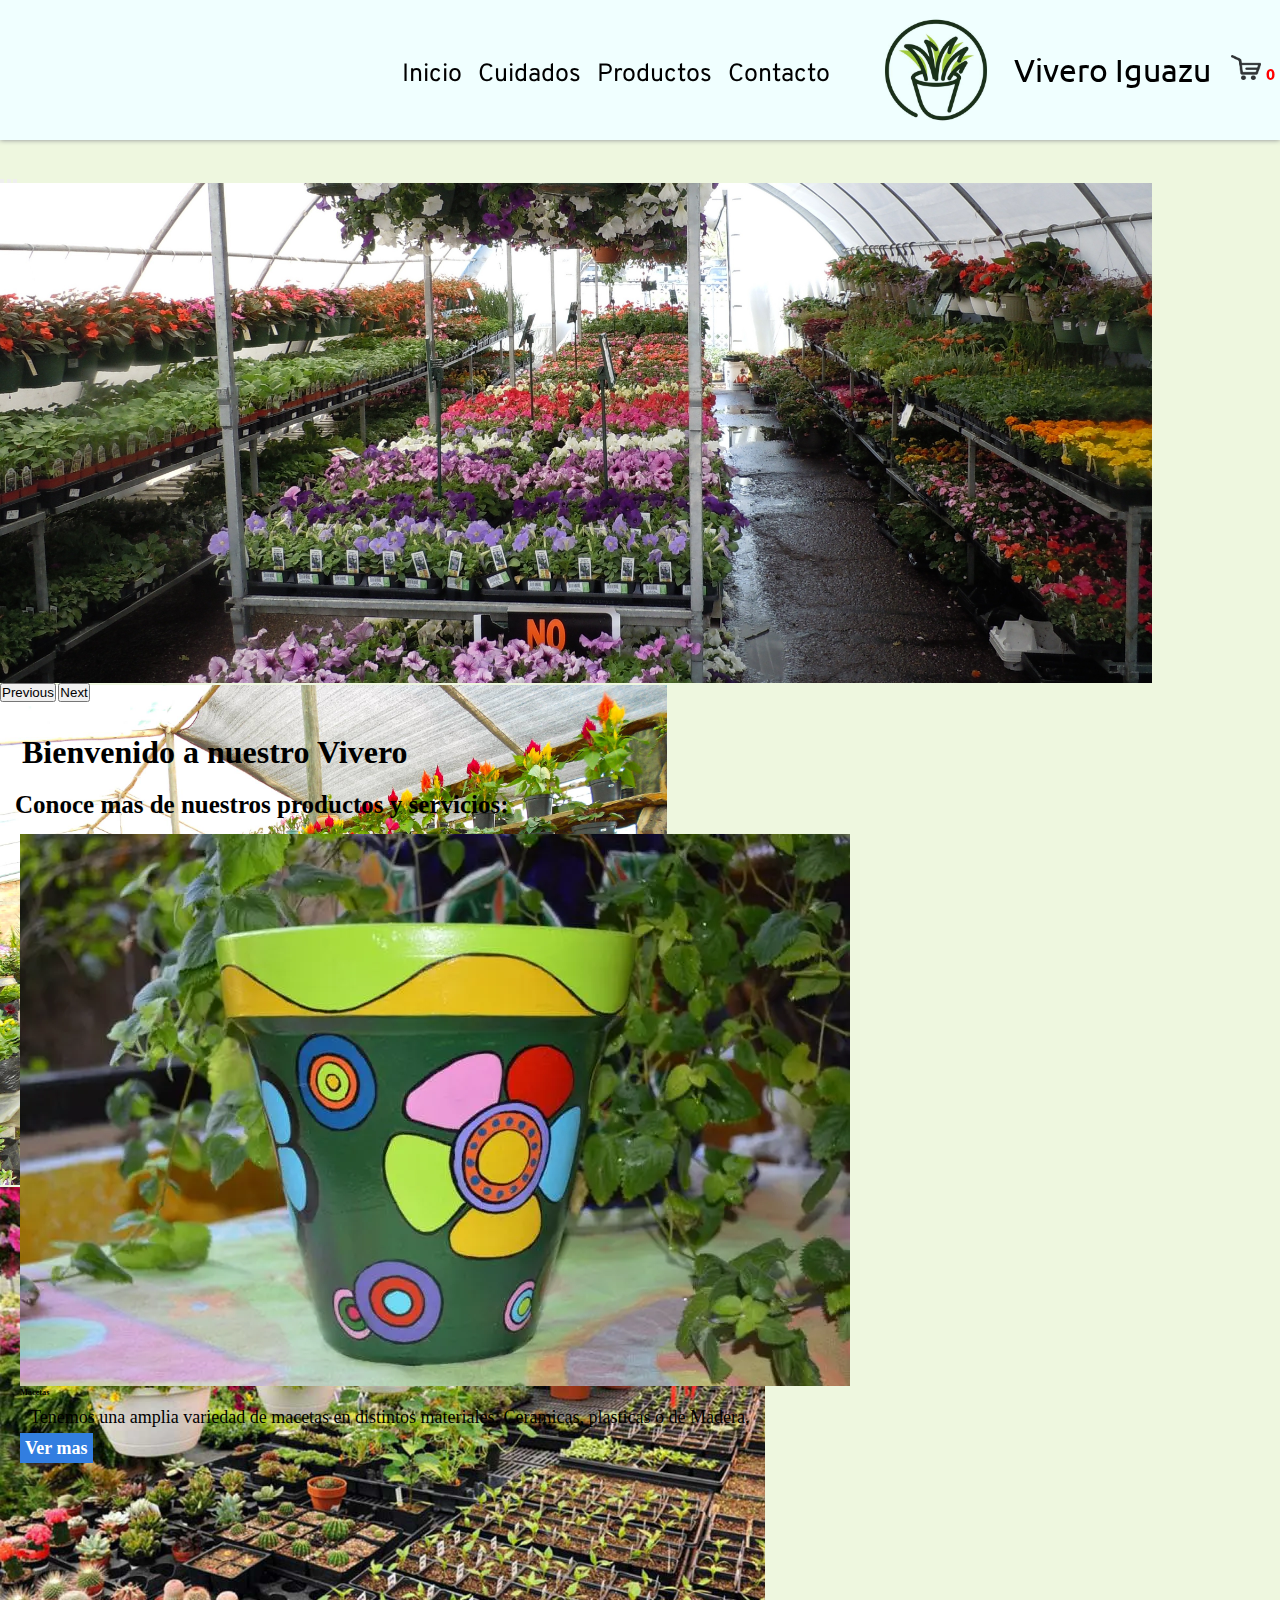
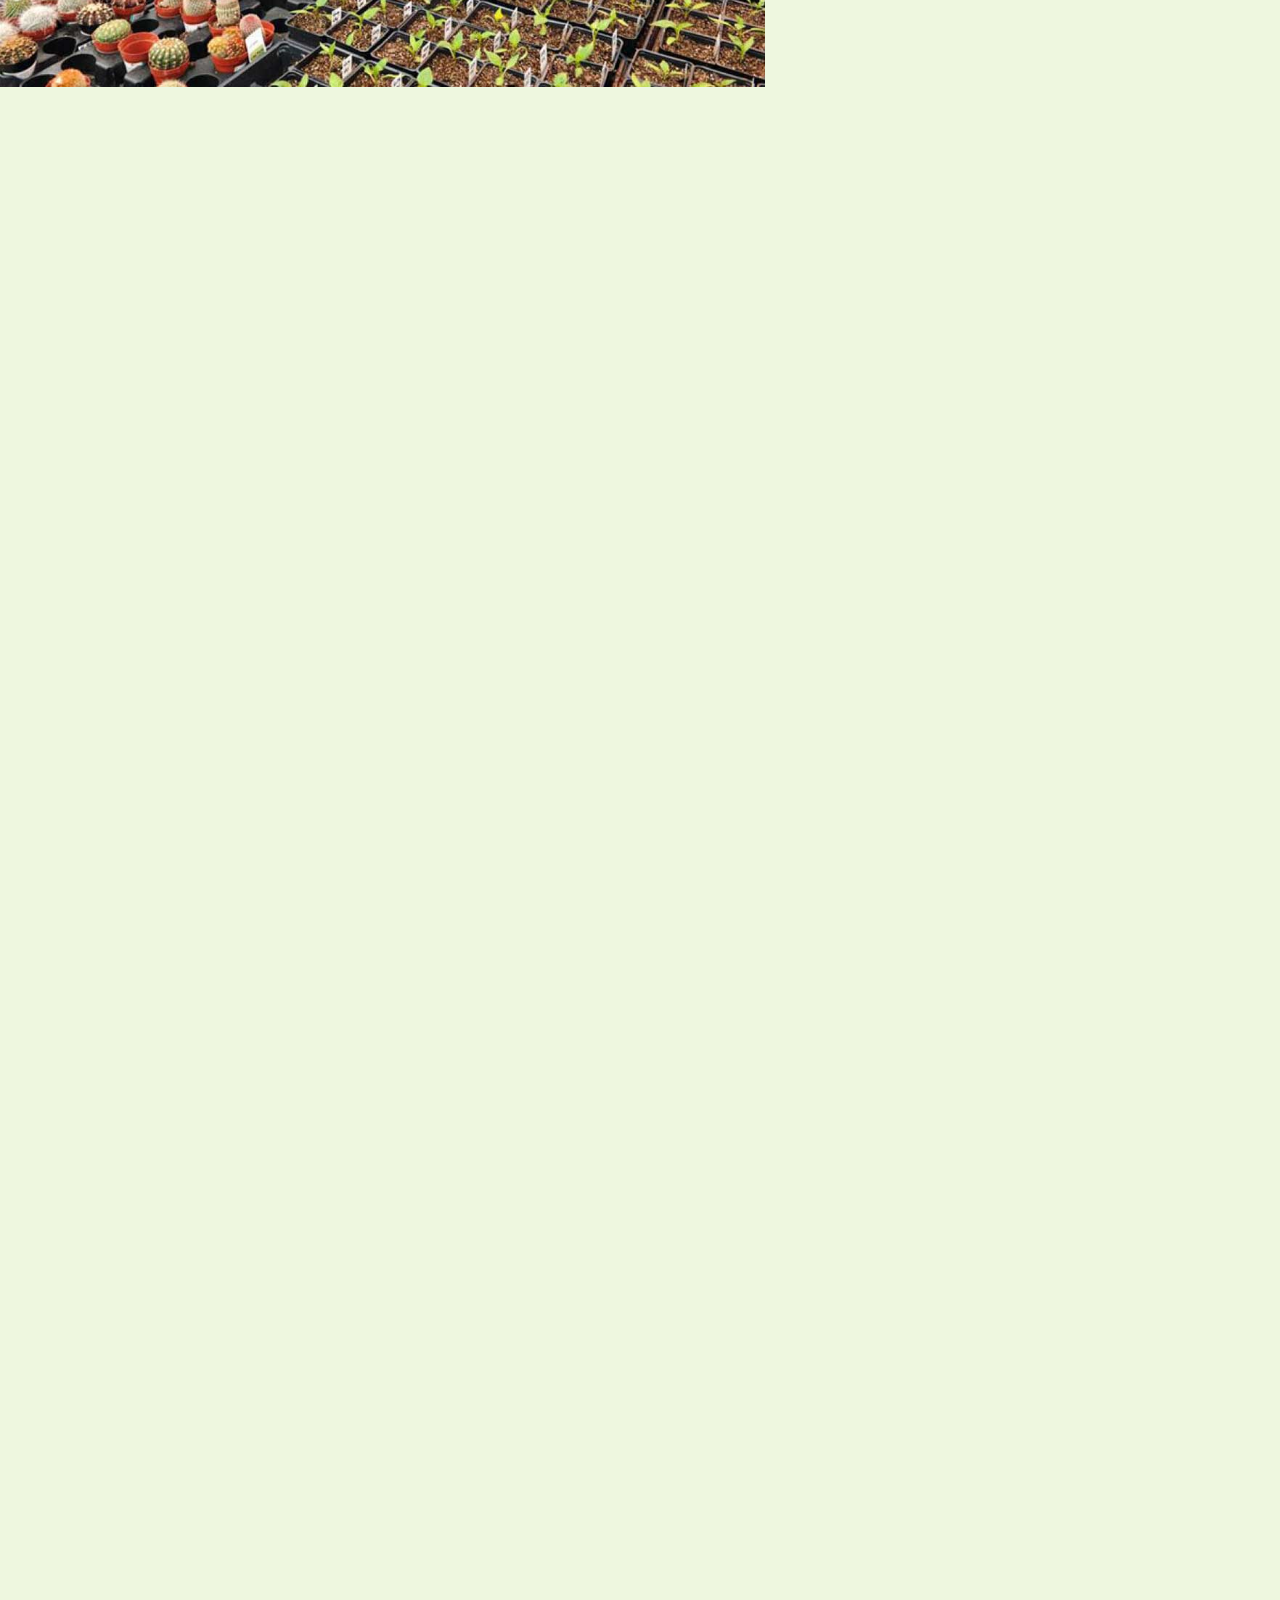
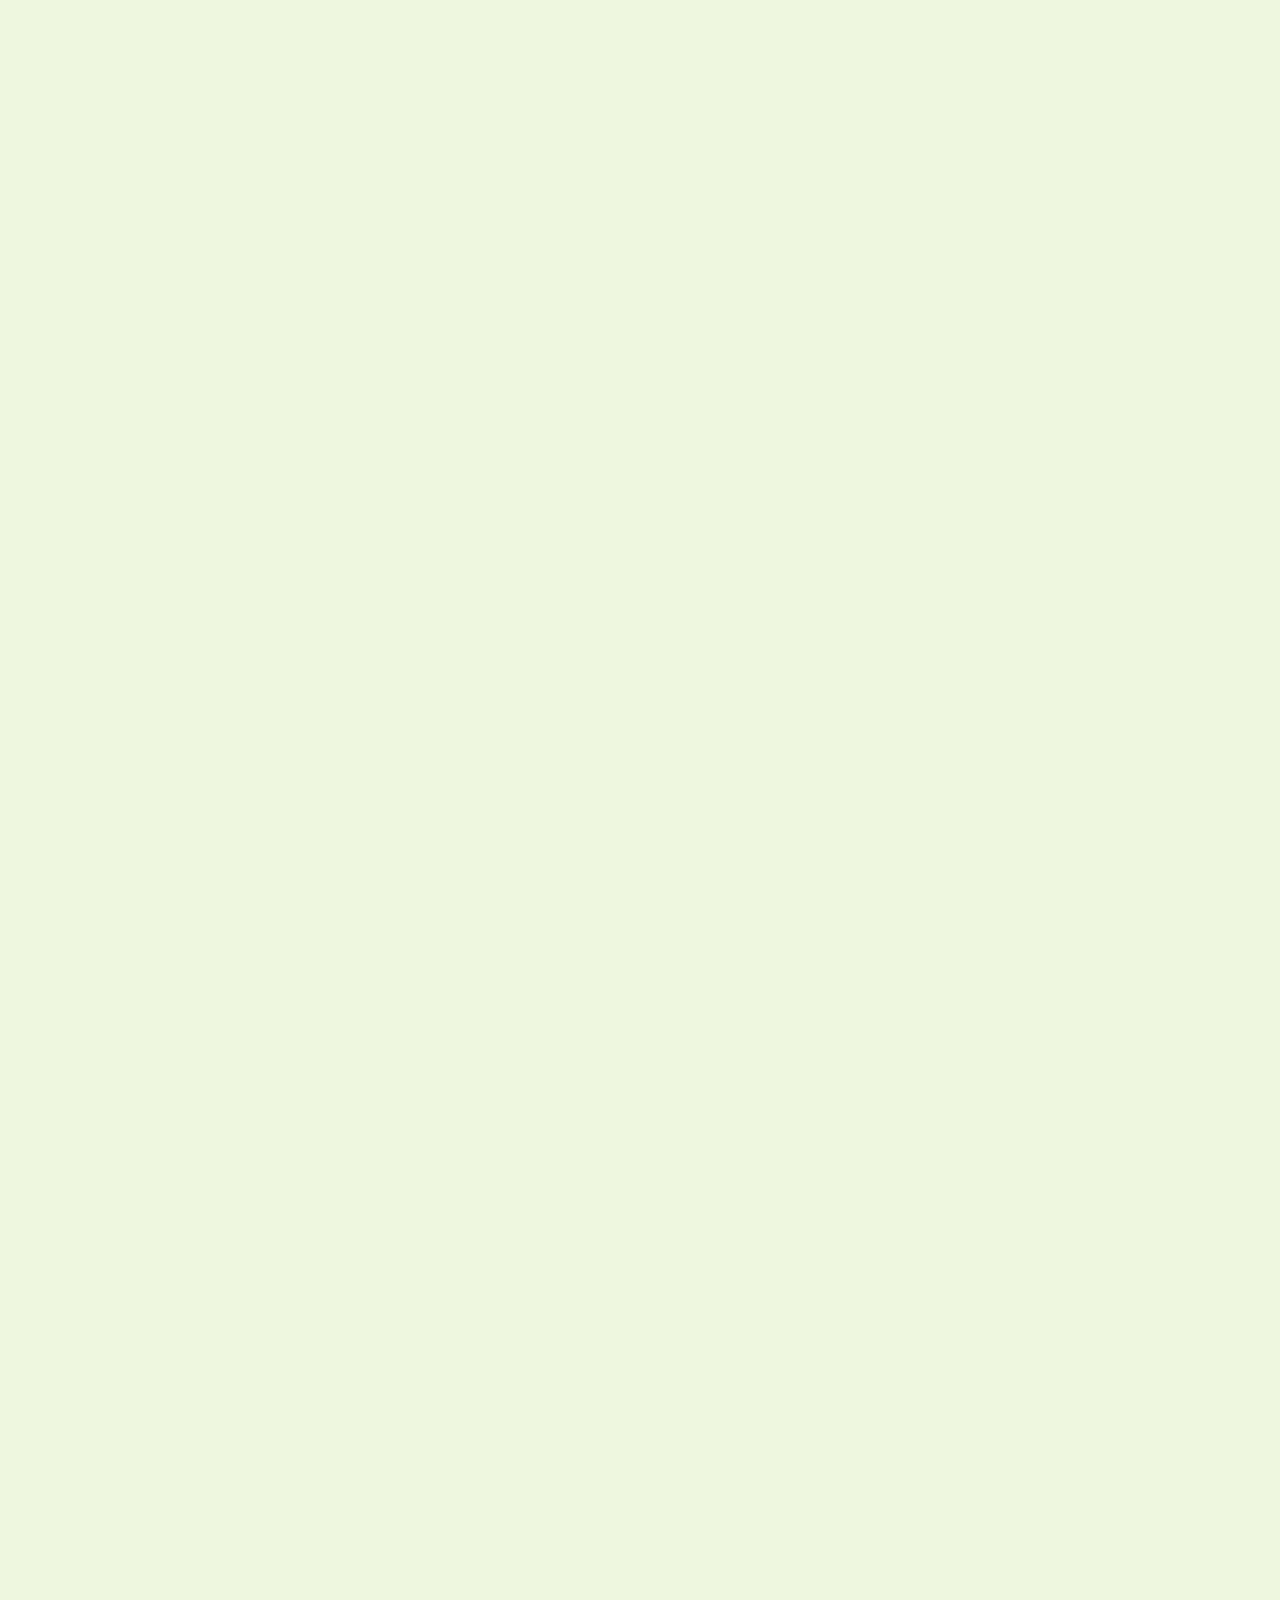
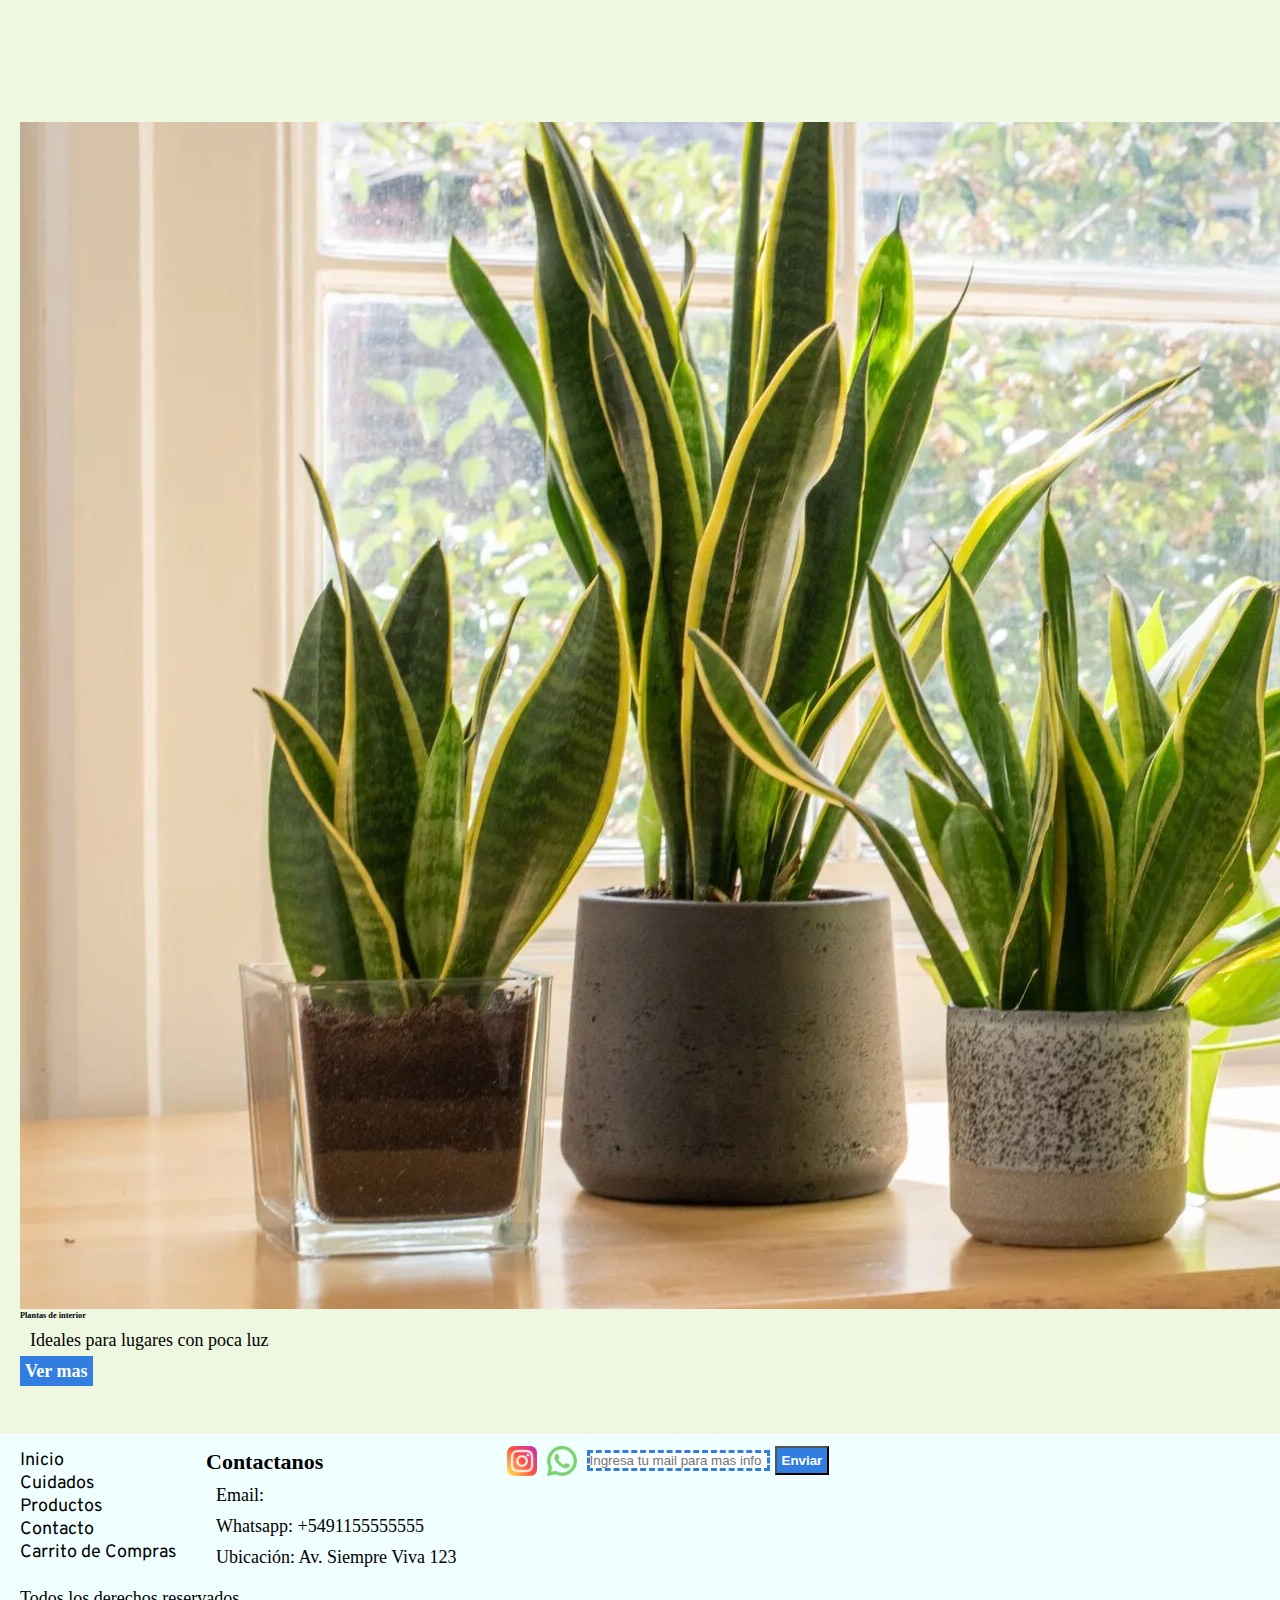
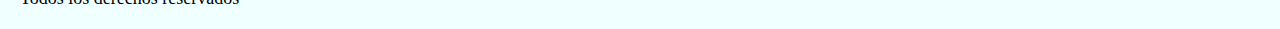
<file: index.html>
<!DOCTYPE html>
<html lang="en">

<head>
    <meta charset="UTF-8">
    <meta http-equiv="X-UA-Compatible" content="IE=edge">
    <meta name="viewport" content="width=device-width, initial-scale=1.0">
    <meta name="description" content="Gran vivero en Buenos Aires con excelentes precios y amplia variedad de productos.">
    <meta name="keywords" content="La casa de las plantas, vivero, plantas, jardineria, jardinero, macetas">
    <link href="https://cdn.jsdelivr.net/npm/bootstrap@5.1.3/dist/css/bootstrap.min.css" rel="stylesheet" integrity="sha384-1BmE4kWBq78iYhFldvKuhfTAU6auU8tT94WrHftjDbrCEXSU1oBoqyl2QvZ6jIW3" crossorigin="anonymous">
    <link rel="stylesheet" href="./styles/style.css">
    <script defer src="https://cdn.jsdelivr.net/npm/bootstrap@5.1.3/dist/js/bootstrap.bundle.min.js" integrity="sha384-ka7Sk0Gln4gmtz2MlQnikT1wXgYsOg+OMhuP+IlRH9sENBO0LRn5q+8nbTov4+1p" crossorigin="anonymous"></script>
    <script defer src="./js/vars.js"></script>
    <script defer src="./js/functions.js"></script>
    <script defer src="./js/app.js"></script>
    <title>Vivero Iguazu</title>
</head>

<body>
    <div class="bodyGrid">
        <header class="header__title">
            <a id="carritoNav" href="./pages/micarrito.html"><img class="logoCarrito" src="./img/cart.png" alt="imagen de carrito de compras"></a>
            <a href="./index.html" class="logoLink">
                <img class="logoImg" src="./img/potlogo.png" alt="Logo Maceta" width="120" height="120">
                <div class="logoTitle">
                    Vivero Iguazu
                </div>
            </a>
            <div class="navContainer">
                <!-- Hamburger icon -->
                <input class="sideMenu" type="checkbox" id="sideMenu"/>
                <label class="hamb" for="sideMenu"><span class="hambLine"></span></label> 

                <nav class="mainNav">
                    <ul class="navMenu">
                        <li>
                            <a href="./index.html">Inicio</a>
                        </li>
                        <li>
                            <a href="./pages/cuidados.html">Cuidados</a>
                        </li>
                        <li>
                            <a href="./pages/productos.html">Productos</a>
                        </li>
                        <li>
                            <a href="./pages/contacto.html">Contacto</a>
                        </li>
                    </ul>
                </nav>
            </div> 
        </header>
        <section class="bannerImage headerMargin">
            <div id="carouselBannerImages" class="carousel slide" data-bs-ride="carousel">
                <div class="carousel-indicators">
                  <button type="button" data-bs-target="#carouselBannerImages" data-bs-slide-to="0" class="active" aria-current="true" aria-label="Slide 1"></button>
                  <button type="button" data-bs-target="#carouselBannerImages" data-bs-slide-to="1" aria-label="Slide 2"></button>
                  <button type="button" data-bs-target="#carouselBannerImages" data-bs-slide-to="2" aria-label="Slide 3"></button>
                </div>
                <div class="carousel-inner">
                  <div class="carousel-item active">
                    <img src="./img/vivero.jpg" alt="imagen del vivero" class="d-block w-100">
                  </div>
                  <div class="carousel-item">
                    <img src="./img/vivero2.jpg" class="d-block w-100" alt="segunda foto del vivero">
                  </div>
                  <div class="carousel-item">
                    <img src="./img/vivero3.jpg" class="d-block w-100" alt="tercera foto del vivero">
                  </div>
                </div>
                <button class="carousel-control-prev" type="button" data-bs-target="#carouselBannerImages" data-bs-slide="prev">
                  <span class="carousel-control-prev-icon" aria-hidden="true"></span>
                  <span class="visually-hidden">Previous</span>
                </button>
                <button class="carousel-control-next" type="button" data-bs-target="#carouselBannerImages" data-bs-slide="next">
                  <span class="carousel-control-next-icon" aria-hidden="true"></span>
                  <span class="visually-hidden">Next</span>
                </button>
              </div>
        </section>
        <main>
            <h1 class="pageSubtitle">Bienvenido a nuestro Vivero</h1>
            <h2>Conoce mas de nuestros productos y servicios:</h2>
            <section class="cardsList">
                <div class="card">
                    <img src="./img/macetas.jpg" class="card-img-top" alt="foto de una maceta">
                    <div class="card-body">
                      <h5 class="card-title">Macetas</h5>
                      <p class="card-text">Tenemos una amplia variedad de macetas en distintos materiales. Ceramicas, plasticas o de Madera.</p>
                      <a href="./pages/productos.html" class="btn btn--azul">Ver mas</a>
                    </div>
                </div>
                <div class="card">
                    <img src="./img/serviciosJardineria.jpg" class="card-img-top" alt="foto de una mano con una pala">
                    <div class="card-body">
                      <h5 class="card-title">Servicios de Jardineria</h5>
                      <p class="card-text">Nos encargamos de que tu jardín o balcon luzca como lo soñabas!</p>
                      <a href="#" class="btn btn--azul">Consultar</a>
                    </div>
                </div>
                <div class="card">
                    <img src="./img/plantasInterior.jpg" class="card-img-top" alt="foto de plantas de interior">
                    <div class="card-body">
                      <h5 class="card-title">Plantas de interior</h5>
                      <p class="card-text">Ideales para lugares con poca luz</p>
                      <a href="./pages/productos.html" class="btn btn--azul">Ver mas</a>
                    </div>
                </div>
                <div class="card">
                    <img src="./img/plantasExterior.jpg" class="card-img-top" alt="foto de plantas de exterior">
                    <div class="card-body">
                      <h5 class="card-title">Plantas de exterior</h5>
                      <p class="card-text">Tenemos para pleno sol, o media sombra</p>
                      <a href="./pages/productos.html" class="btn btn--azul">Ver mas</a>
                    </div>
                </div>
            </section>
        </main>
        <aside>
            <img class="basicPicture" src="./img/publiFerti.jpg" alt="publicidad fertilizante">
            <img class="basicPicture" src="./img/publi2-min.png" alt="publicidad funguicida">
        </aside>

        <footer>
            <section class="footerFlexItems">
                <nav class="footerNav">
                    <ul>
                        <li>
                            <a href="./index.html">Inicio</a>
                        </li>
                        <li>
                            <a href="./pages/cuidados.html">Cuidados</a>
                        </li>
                        <li>
                            <a href="./pages/productos.html">Productos</a>
                        </li>
                        <li>
                            <a href="./pages/contacto.html">Contacto</a>
                        </li>
                        <li>
                            <a href="./pages/micarrito.html">Carrito de Compras</a>
                        </li>
                    </ul>
                </nav>
                <div class="footerContactDetails">
                    <h3>Contactanos</h3>
                    <p>Email: <a href="mailto:contacto@lacasadelasplantas.com"></a></p>
                    <p>Whatsapp: +5491155555555</p>
                    <p>Ubicación: Av. Siempre Viva 123</p>
                </div>
                <div class="footerContactBox">
                    <img class="socialLinkImage" src="./img/instagram.png" alt="instagram logo">
                    <img class="socialLinkImage" src="./img/whatsapp.png" alt="whatsapp logo">
                    <input type="email" name="contact-email" class="form-control footerEmailInput" placeholder="Ingresa tu mail para mas info">
                    <button class="btn btn--azul" type="submit">Enviar</button>
                </div>
            </section>
            <p>Todos los derechos reservados</p>
        </footer>
    </div>
</body>

</html>
</file>
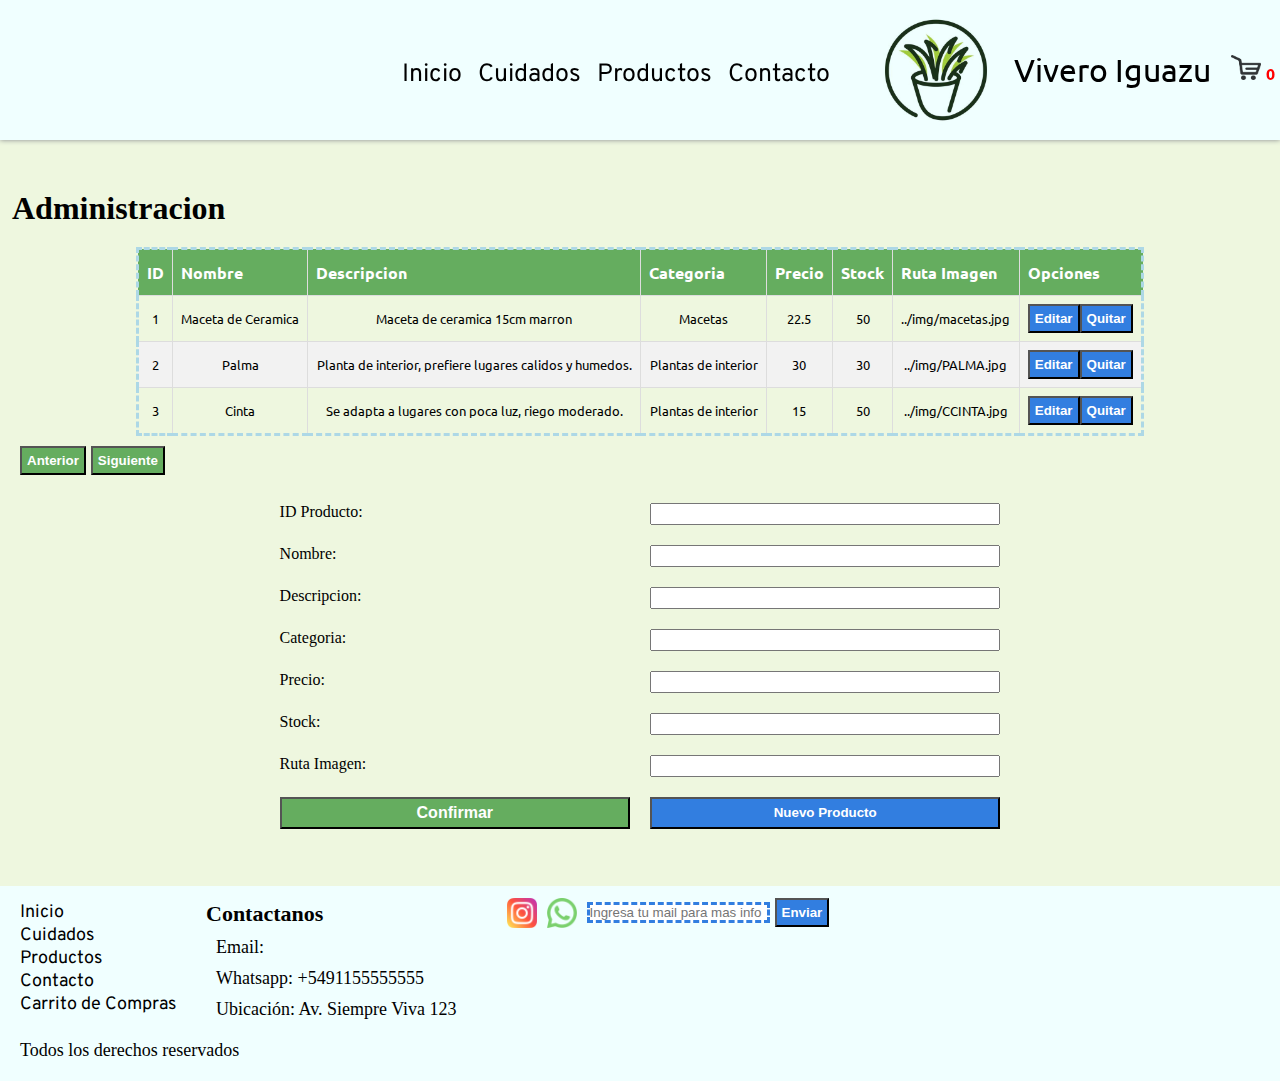
<file: pages/admin.html>
<!DOCTYPE html>
<html lang="en">
<head>
    <meta charset="UTF-8">
    <meta http-equiv="X-UA-Compatible" content="IE=edge">
    <meta name="viewport" content="width=device-width, initial-scale=1.0">
    <script defer src="../js/vars.js"></script>
    <script defer src="../js/functions.js"></script>
    <script defer src="../js/admin.js"></script>
    <script defer src="../js/app.js"></script>
    <link rel="stylesheet" href="../styles/style.css">
    <title>Vivero Iguazu - Administracion</title>
</head>
    <body>
        <div class="modal" id="modal1">
            <div class="modal-dialog">
              <section class="modal-header">Advertencia
                <button class="close-modal" aria-label="close modal" id="closeModal1">✕</button>
              </section>
              <section class="modal-content" id="modal1Content"></section>
            </div>
        </div>
        <header class="header__title">
            <a id="carritoNav" href="./micarrito.html"><img class="logoCarrito" src="../img/cart.png" alt="imagen de carrito de compras"></a>
            <a href="../index.html" class="logoLink">
                <img class="logoImg" src="../img/potlogo.png" alt="Logo Maceta" width="120" height="120">
                <div class="logoTitle">
                    Vivero Iguazu
                </div>
            </a>
            <div class="navContainer">
                <!-- Hamburger icon -->
                <input class="sideMenu" type="checkbox" id="sideMenu"/>
                <label class="hamb" for="sideMenu"><span class="hambLine"></span></label> 

                <nav class="mainNav">
                    <ul class="navMenu">
                        <li>
                            <a href="../index.html">Inicio</a>
                        </li>
                        <li>
                            <a href="./cuidados.html">Cuidados</a>
                        </li>
                        <li>
                            <a href="./productos.html">Productos</a>
                        </li>
                        <li>
                            <a href="./contacto.html">Contacto</a>
                        </li>
                    </ul>
                </nav>
            </div> 
        </header>
        <main class="headerMargin">
            <h1 class="pageTitle">Administracion</h1>
            <table class="table" id="tablaAdmin">
                <thead>
                    <tr>
                        <th data-sort="id" class="ordenable">ID</th>
                        <th data-sort="nombre" class="ordenable">Nombre</th>
                        <th data-sort="descripcion" class="ordenable">Descripcion</th>
                        <th data-sort="categoria" class="ordenable">Categoria</th>
                        <th data-sort="precio" class="ordenable">Precio</th>
                        <th data-sort="stock"class="ordenable">Stock</th>
                        <th data-sort="ruta" class="ordenable">Ruta Imagen</th>
                        <th>Opciones</th>
                    </tr>
                </thead>
                <tbody id="bodyTablaAdmin">
                    <tr><td colspan="9"><i>Cargando...</i></td></tr>
                </tbody>
            </table>
            <div class="pageChangeButtons">
                <button class="btn btn--verde" id="btnPrevio">Anterior</button>
                <button class="btn btn--verde" id="btnSiguiente">Siguiente</button>
            </div>
            
            <div id="adminForm">
                <label for="ID">ID Producto:</label>
                <input type="text" name="ID" id="idInput" readonly>
                <label for="Nombre">Nombre:</label>
                <input type="text" name="Nombre" id="nombreInput" required>
                <label for="Descripcion">Descripcion:</label>
                <input type="text" name="Descripcion" id="descInput" required>
                <label for="Categoria">Categoria:</label>
                <input type="text" name="Categoria" id="catInput" required>
                <label for="Precio">Precio:</label>
                <input type="number" name="Precio" id="preInput" required>
                <label for="Stock">Stock:</label>
                <input type="number" name="Stock" id="stockInput" required>
                <label for="Ruta">Ruta Imagen:</label>
                <input type="text" name="Ruta" id="rutaInput" required>
                <input class="btn--verde btn" id="btnAddProd" type="submit" value="Confirmar"/>
                <button id="btnNuevoProd" class="btn btn--azul">Nuevo Producto</button>
            </div>
            
        </main>
        <footer>
            <section class="footerFlexItems">
                <nav class="footerNav">
                    <ul>
                        <li>
                            <a href="../index.html">Inicio</a>
                        </li>
                        <li>
                            <a href="./cuidados.html">Cuidados</a>
                        </li>
                        <li>
                            <a href="./productos.html">Productos</a>
                        </li>
                        <li>
                            <a href="./contacto.html">Contacto</a>
                        </li>
                        <li>
                            <a href="./micarrito.html">Carrito de Compras</a>
                        </li>
                    </ul>
                </nav>
                <div class="footerContactDetails">
                    <h3>Contactanos</h3>
                    <p>Email: <a href="mailto:contacto@lacasadelasplantas.com"></a></p>
                    <p>Whatsapp: +5491155555555</p>
                    <p>Ubicación: Av. Siempre Viva 123</p>
                </div>
                <div class="footerContactBox">
                    <img class="socialLinkImage" src="../img/instagram.png" alt="instagram logo">
                    <img class="socialLinkImage" src="../img/whatsapp.png" alt="whatsapp logo">
                    <input type="email" name="contact-email" class="form-control footerEmailInput" placeholder="Ingresa tu mail para mas info">
                    <button class="btn btn--azul" type="submit">Enviar</button>
                </div>
            </section>
            <p>Todos los derechos reservados</p>
        </footer>
    </body>
</html>
</file>
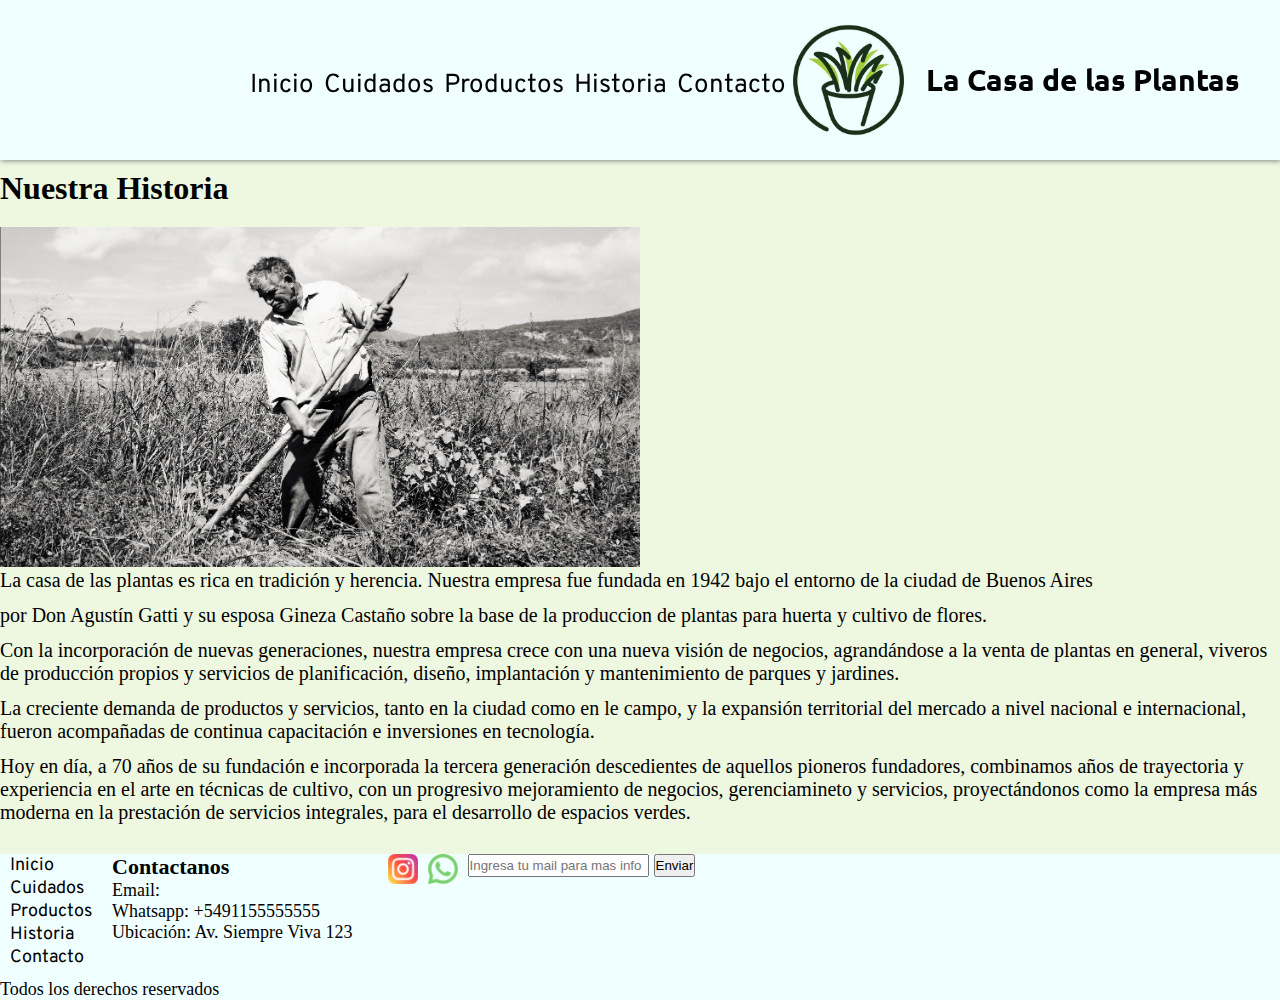
<file: pages/historia.html>
<!DOCTYPE html>
<html lang="en">
<head>
    <meta charset="UTF-8">
    <meta http-equiv="X-UA-Compatible" content="IE=edge">
    <meta name="viewport" content="width=device-width, initial-scale=1.0">
    <link href="https://cdn.jsdelivr.net/npm/bootstrap@5.1.3/dist/css/bootstrap.min.css" rel="stylesheet" integrity="sha384-1BmE4kWBq78iYhFldvKuhfTAU6auU8tT94WrHftjDbrCEXSU1oBoqyl2QvZ6jIW3" crossorigin="anonymous">
    <link href="https://unpkg.com/aos@2.3.1/dist/aos.css" rel="stylesheet">
    <link rel="stylesheet" href="../styles/styles.css">
    <title>La Casa de Las Plantas - Historia</title>
</head>
    <body>
        <header class="header__title">
            <a href="../index.html" class="logoLink">
                <img class="logoImg" src="../img/potlogo.png" alt="Logo Maceta" width="120" height="120">
                <h1 class="logoTitle">
                    La Casa de las Plantas
                </h1>
            </a>
            <div class="navContainer">
                <!-- Hamburger icon -->
                <input class="sideMenu" type="checkbox" id="sideMenu"/>
                <label class="hamb" for="sideMenu"><span class="hambLine"></span></label> 

                <nav class="mainNav">
                    <ul class="navMenu">
                        <li>
                            <a href="../index.html">Inicio</a>
                        </li>
                        <li>
                            <a href="./cuidados.html">Cuidados</a>
                        </li>
                        <li>
                            <a href="./productos.html">Productos</a>
                        </li>
                        <li>
                            <a href="./historia.html">Historia</a>
                        </li>
                        <li>
                            <a href="./contacto.html">Contacto</a>
                        </li>
                    </ul>
                </nav>
            </div> 
        </header>
        <main class="headerMargin">
            <h1 class="pageTitle">Nuestra Historia</h1>
            <img data-aos="fade-down" class="historiaFoto" src="../img/oldFarmer.png" alt="foto antigua de granjero">

            <div class="textoHistoria">
                <p>La casa de las plantas es rica en tradición y herencia. Nuestra empresa fue fundada en 1942 bajo el entorno de la ciudad de Buenos Aires</p>
                <p>por Don Agustín Gatti y su esposa Gineza Castaño sobre la base de la produccion de plantas para huerta y cultivo de flores.</p>
                <p>Con la incorporación de nuevas generaciones, nuestra empresa crece con una nueva visión de negocios, agrandándose a la venta de plantas en general, viveros de producción propios y servicios de planificación, diseño, implantación y mantenimiento de parques y jardines.</p>
                <p>La creciente demanda de productos y servicios, tanto en la ciudad como en le campo, y la expansión territorial del mercado a nivel nacional e internacional, fueron acompañadas de continua capacitación e inversiones en tecnología.</p>
                <p>Hoy en día, a 70 años de su fundación e incorporada la tercera generación descedientes de aquellos pioneros fundadores, combinamos años de trayectoria y experiencia en el  arte en técnicas de cultivo, con un progresivo mejoramiento de negocios, gerenciamineto y servicios, proyectándonos como la empresa más moderna en la prestación de servicios integrales, para el desarrollo de espacios verdes.</p> 
            </div>
        </main>
        <footer>
            <section class="footerFlexItems">
                <nav class="footerNav">
                    <ul>
                        <li>
                            <a href="../index.html">Inicio</a>
                        </li>
                        <li>
                            <a href="./cuidados.html">Cuidados</a>
                        </li>
                        <li>
                            <a href="./productos.html">Productos</a>
                        </li>
                        <li>
                            <a href="./historia.html">Historia</a>
                        </li>
                        <li>
                            <a href="./contacto.html">Contacto</a>
                        </li>
                    </ul>
                </nav>
                <div class="footerContactDetails">
                    <h3>Contactanos</h3>
                    <p>Email: <a href="mailto:contacto@lacasadelasplantas.com"></a></p>
                    <p>Whatsapp: +5491155555555</p>
                    <p>Ubicación: Av. Siempre Viva 123</p>
                </div>
                <img class="socialLinkImage" src="../img/instagram.png" alt="instagram logo">
                <img class="socialLinkImage" src="../img/whatsapp.png" alt="whatsapp logo">
                <div class="footerContactBox">
                    <input type="email" name="contact-email" class="form-control footerEmailInput" placeholder="Ingresa tu mail para mas info">
                    <button class="btn btn-primary" type="submit">Enviar</button>
                </div>
            </section>
            <p>Todos los derechos reservados</p>
        </footer>
        <script src="https://unpkg.com/aos@2.3.1/dist/aos.js"></script>
        <script>
            AOS.init();
        </script>
        <script src="https://cdn.jsdelivr.net/npm/bootstrap@5.1.3/dist/js/bootstrap.bundle.min.js" integrity="sha384-ka7Sk0Gln4gmtz2MlQnikT1wXgYsOg+OMhuP+IlRH9sENBO0LRn5q+8nbTov4+1p" crossorigin="anonymous"></script>
    </body>
</html>
</file>
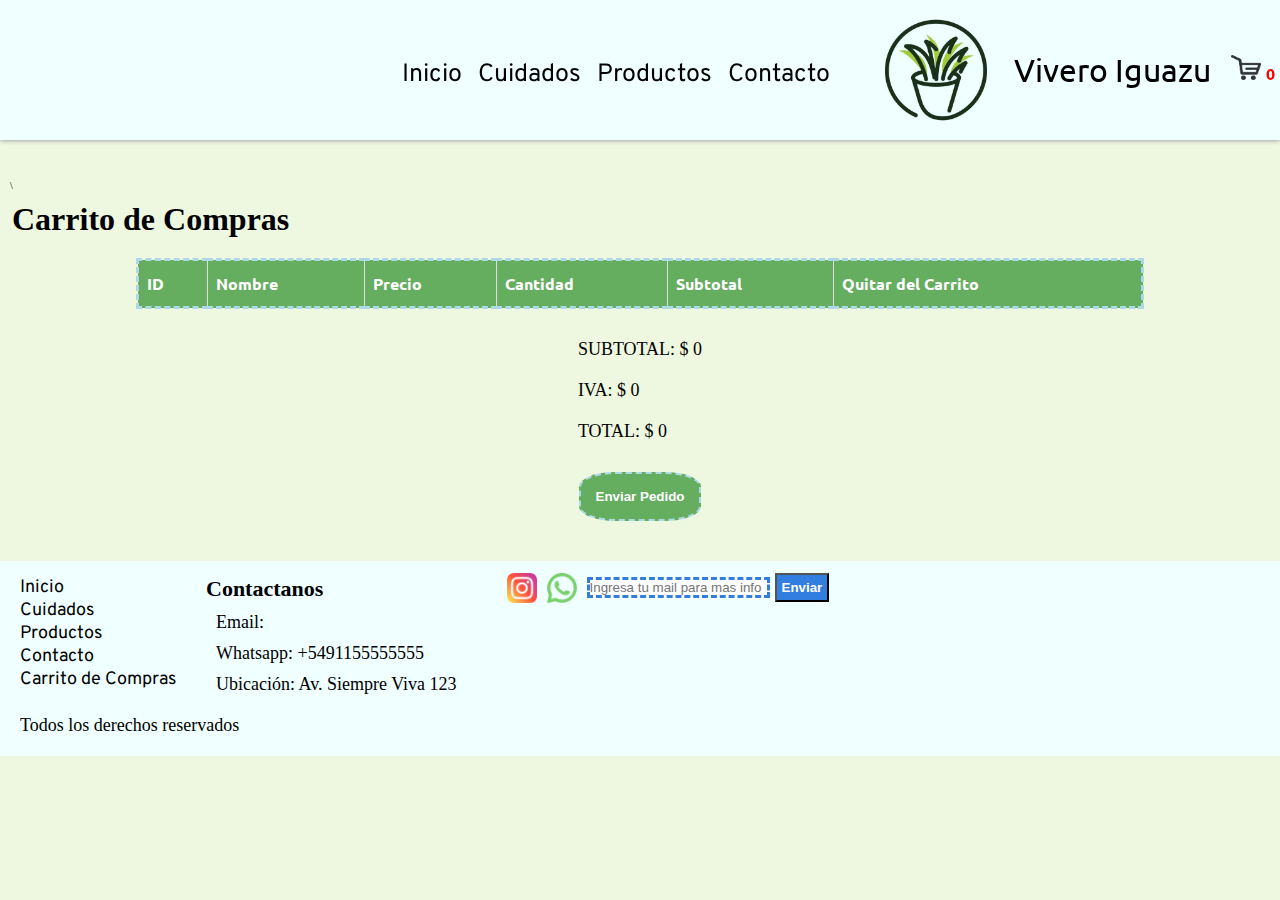
<file: pages/micarrito.html>
<!DOCTYPE html>
<html lang="en">

<head>
    <meta charset="UTF-8">
    <meta http-equiv="X-UA-Compatible" content="IE=edge">
    <meta name="viewport" content="width=device-width, initial-scale=1.0">
    <link rel="stylesheet" href="../styles/style.css">
    <script defer src="../js/vars.js"></script>
    <script defer src="../js/functions.js"></script>
    <script defer src="../js/app.js"></script>
    <title>Vivero Iguazu - Carrito de Compras</title>
</head>

<body>
    <header class="header__title">
        <a id="carritoNav" href="./micarrito.html"><img class="logoCarrito" src="../img/cart.png" alt="imagen de carrito de compras"></a>
        <a href="../index.html" class="logoLink">
            <img class="logoImg" src="../img/potlogo.png" alt="Logo Maceta" width="120" height="120">
            <div class="logoTitle">
                Vivero Iguazu
            </div>
        </a>
        <div class="navContainer">
            <!-- Hamburger icon -->
            <input class="sideMenu" type="checkbox" id="sideMenu" />
            <label class="hamb" for="sideMenu"><span class="hambLine"></span></label>
    
            <nav class="mainNav">
                <ul class="navMenu">
                    <li>
                        <a href="../index.html">Inicio</a>
                    </li>
                    <li>
                        <a href="./cuidados.html">Cuidados</a>
                    </li>
                    <li>
                        <a href="./productos.html">Productos</a>
                    </li>
                    <li>
                        <a href="./contacto.html">Contacto</a>
                    </li>
                </ul>
            </nav>
        </div>
    </header>  
    <main class="headerMargin">\
        <h1 class="pageTitle">Carrito de Compras</h1>
        <table  class="table">
            <thead>
                <tr>
                    <th>ID</th>
                    <th>Nombre</th>
                    <th>Precio</th>
                    <th>Cantidad</th>
                    <th>Subtotal</th>
                    <th>Quitar del Carrito</th>
                </tr>
            </thead>
            <tbody id="tablaCarritoBody">
            </tbody>
        </table>
        
        <div id="totalesCarrito"></div>
        <div class="carritoBtn">
            <button class="btn btn--verde" id="enviarPedidoBtn">Enviar Pedido</button>
        </div>
        

    </main>
    <footer>
        <section class="footerFlexItems">
            <nav class="footerNav">
                <ul>
                    <li>
                        <a href="../index.html">Inicio</a>
                    </li>
                    <li>
                        <a href="./cuidados.html">Cuidados</a>
                    </li>
                    <li>
                        <a href="./productos.html">Productos</a>
                    </li>
                    <li>
                        <a href="./contacto.html">Contacto</a>
                    </li>
                    <li>
                        <a href="./micarrito.html">Carrito de Compras</a>
                    </li>
                </ul>
            </nav>
            <div class="footerContactDetails">
                <h3>Contactanos</h3>
                <p>Email: <a href="mailto:contacto@lacasadelasplantas.com"></a></p>
                <p>Whatsapp: +5491155555555</p>
                <p>Ubicación: Av. Siempre Viva 123</p>
            </div>
            <div class="footerContactBox">
                <img class="socialLinkImage" src="../img/instagram.png" alt="instagram logo">
                <img class="socialLinkImage" src="../img/whatsapp.png" alt="whatsapp logo">
                <input type="email" name="contact-email" class="form-control footerEmailInput"
                    placeholder="Ingresa tu mail para mas info">
                <button class="btn btn--azul" type="submit">Enviar</button>
            </div>
        </section>
        <p>Todos los derechos reservados</p>
    </footer>
</body>

</html>
</file>
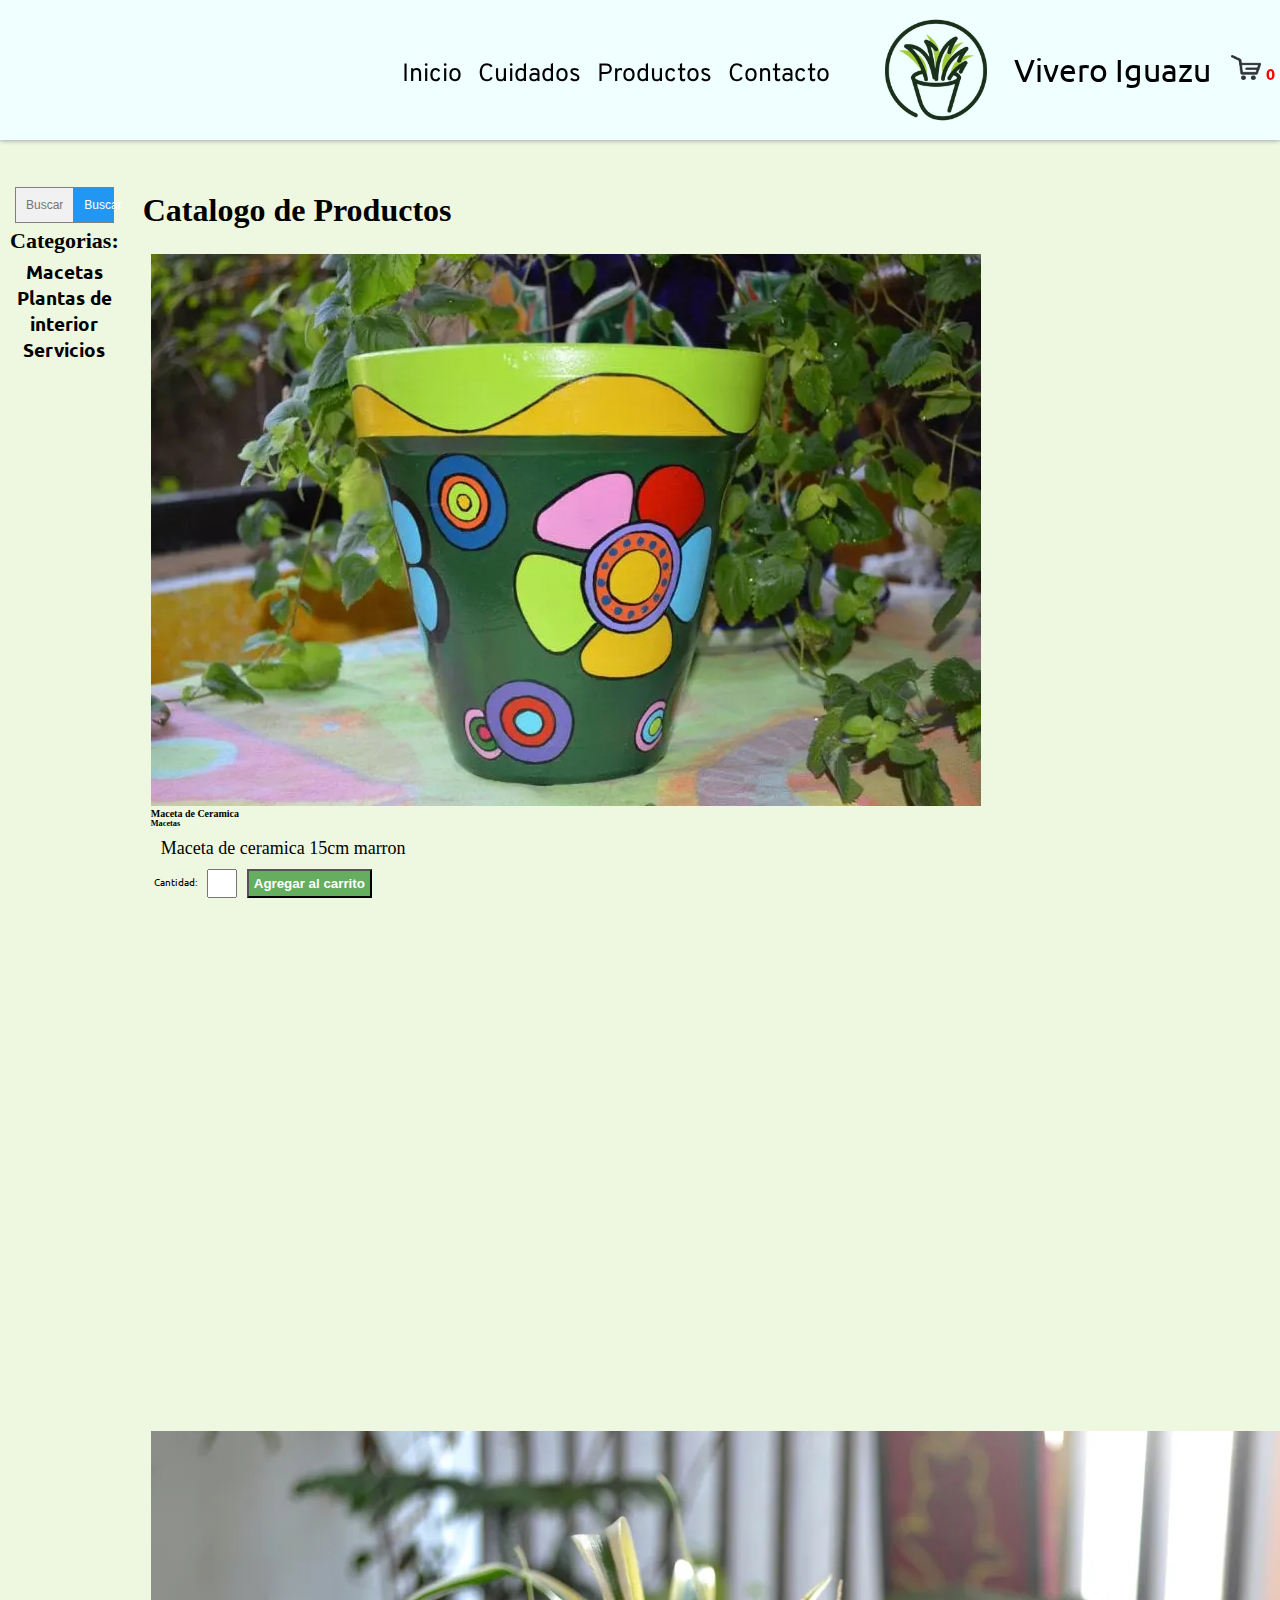
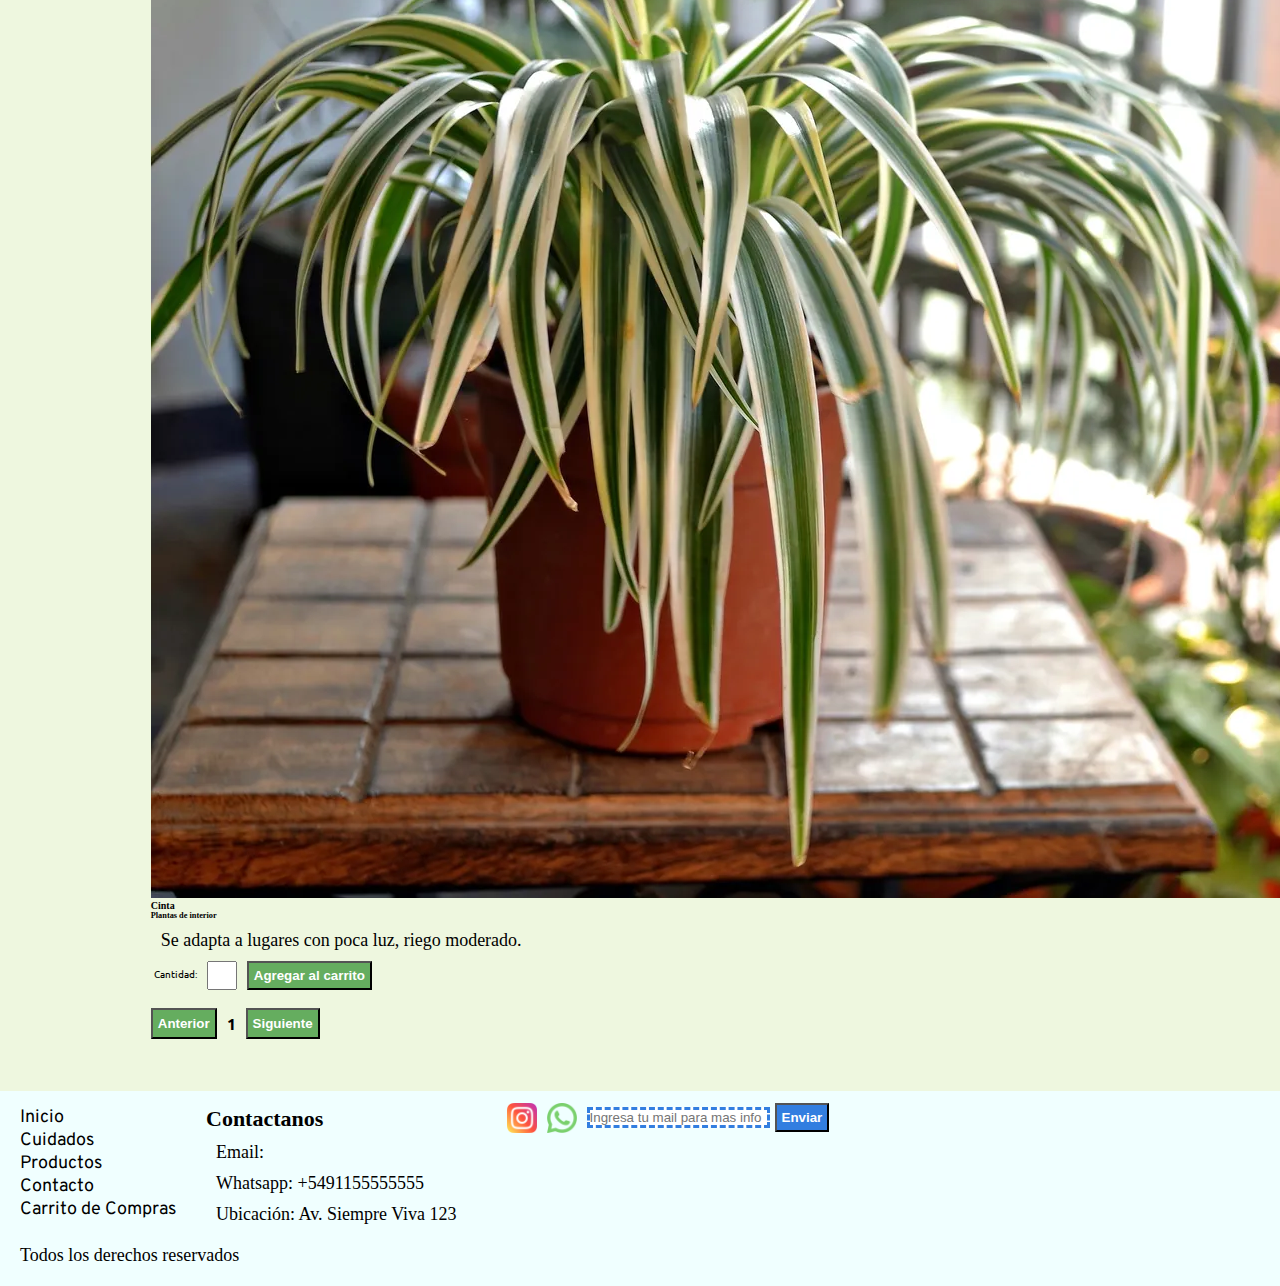
<file: pages/productos.html>
<!DOCTYPE html>
<html lang="en">
<head>
    <meta charset="UTF-8">
    <meta http-equiv="X-UA-Compatible" content="IE=edge">
    <meta name="viewport" content="width=device-width, initial-scale=1.0">
    <meta name="description" content="Aqui podras adquirir productos del vivero a precios incomparables.">
    <meta name="keywords" content="Planta, Maceta, Planta de interior, Servicios de Jardineria, Planta de exterior">
    <link href="https://cdn.jsdelivr.net/npm/bootstrap@5.1.3/dist/css/bootstrap.min.css" rel="stylesheet" integrity="sha384-1BmE4kWBq78iYhFldvKuhfTAU6auU8tT94WrHftjDbrCEXSU1oBoqyl2QvZ6jIW3" crossorigin="anonymous">
    <link rel="stylesheet" href="../styles/style.css">
    <script defer src="https://cdn.jsdelivr.net/npm/bootstrap@5.1.3/dist/js/bootstrap.bundle.min.js" integrity="sha384-ka7Sk0Gln4gmtz2MlQnikT1wXgYsOg+OMhuP+IlRH9sENBO0LRn5q+8nbTov4+1p" crossorigin="anonymous"></script>
    <script defer src="../js/vars.js"></script>
    <script defer src="../js/functions.js"></script>
    <script defer src="../js/app.js"></script>
    <title>Vivero Iguazu - Productos</title>
</head>
    <body>
        <div class="modal" id="modal1">
            <div class="modal-dialog">
              <section class="modal-header">Informacion
                <button class="close-modal" aria-label="close modal" id="closeModal1">✕</button>
              </section>
              <section class="modal-content" id="modal1Content"></section>
             </div>
        </div>
        <div class="productosGrid">
            <header class="header__title">
                <a id="carritoNav" href="./micarrito.html"><img class="logoCarrito" src="../img/cart.png" alt="imagen de carrito de compras"></a>
                <a href="../index.html" class="logoLink">
                    <img class="logoImg" src="../img/potlogo.png" alt="Logo Maceta" width="120" height="120">
                    <div class="logoTitle">
                        Vivero Iguazu
                    </div>
                </a>
                <div class="navContainer">
                    <!-- Hamburger icon -->
                    <input class="sideMenu" type="checkbox" id="sideMenu"/>
                    <label class="hamb" for="sideMenu"><span class="hambLine"></span></label> 

                    <nav class="mainNav">
                        <ul class="navMenu">
                            <li>
                                <a href="../index.html">Inicio</a>
                            </li>
                            <li>
                                <a href="./cuidados.html">Cuidados</a>
                            </li>
                            <li>
                                <a href="./productos.html">Productos</a>
                            </li>
                            <li>
                                <a href="./contacto.html">Contacto</a>
                            </li>
                        </ul>
                    </nav>
                </div> 
            </header>
            <aside class="headerMargin">
                <div class="busquedaProd" >
                    <input type="text" id="barraBuscar" placeholder="Buscar por nombre..." name="buscar">
                    <button class="btn" id="btnBuscar">Buscar</button>
                </div>
                <h3>Categorias: </h3>
                <ul id="categoriasProd" ></ul>
            </aside>
            <main id="productosMain">
                <h1 class="pageTitle">Catalogo de Productos</h1>

                <section class="cardsList" id="productosCards">
                </section>
                <div class="pageChangeButtons">
                    <button class="btn btn--verde" id="btnProdPrevio">Anterior</button>
                    <span class="pageNumber" id="prodCurrentPage">1</span>
                    <button class="btn btn--verde" id="btnProdSiguiente">Siguiente</button>
                </div>
            </main>
            <footer>
                <section class="footerFlexItems">
                    <nav class="footerNav">
                        <ul>
                            <li>
                                <a href="../index.html">Inicio</a>
                            </li>
                            <li>
                                <a href="./cuidados.html">Cuidados</a>
                            </li>
                            <li>
                                <a href="./productos.html">Productos</a>
                            </li>
                            <li>
                                <a href="./contacto.html">Contacto</a>
                            </li>
                            <li>
                                <a href="./micarrito.html">Carrito de Compras</a>
                            </li>
                        </ul>
                    </nav>
                    <div class="footerContactDetails">
                        <h3>Contactanos</h3>
                        <p>Email: <a href="mailto:contacto@lacasadelasplantas.com"></a></p>
                        <p>Whatsapp: +5491155555555</p>
                        <p>Ubicación: Av. Siempre Viva 123</p>
                    </div>
                    <div class="footerContactBox">
                        <img class="socialLinkImage" src="../img/instagram.png" alt="instagram logo">
                        <img class="socialLinkImage" src="../img/whatsapp.png" alt="whatsapp logo">
                        <input type="email" name="contact-email" class="form-control footerEmailInput" placeholder="Ingresa tu mail para mas info">
                        <button class="btn btn--azul" type="submit">Enviar</button>
                    </div>
                </section>
                <p>Todos los derechos reservados</p>
            </footer>
        </div>
    </body>
</html>
</file>
<file: styles/style.css>
@charset "UTF-8";
@import url("https://fonts.googleapis.com/css2?family=Overpass:wght@100&family=Ubuntu:wght@300&display=swap");
:root {
  --white: rgb(238, 247, 223);
  --black: #36383F;
  --grey: #85888C;
  --bounceEasing: cubic-bezier(0.51, 0.92, 0.24, 1.15);
}

/*operaciones*/
.btn--rojo {
  background-color: #b64e4e;
  color: white;
  font-weight: bold;
}

.btn--verde {
  background-color: #65ad5f;
  color: white;
  font-weight: bold;
}

.btn--azul {
  background-color: #327ee0;
  color: white;
  font-weight: bold;
}

* {
  padding: 0;
  margin: 0;
  -webkit-box-sizing: border-box;
          box-sizing: border-box;
}

html {
  font-size: 62.5%;
}

body {
  background-color: var(--white);
}

/* tamaños de fuente generales*/
h1 {
  font-size: 3.2rem;
  margin: 1rem 0.2rem;
}

h2 {
  font-size: 2.5rem;
  margin: 1rem 0.5rem;
}

h3 {
  font-size: 2.2rem;
}

p {
  margin: 1rem 1rem;
  font-size: 1.8rem;
}

a {
  font-size: 1.8rem;
  text-decoration: none;
}

figcaption {
  font-size: 1.8rem;
}

.pageTitle {
  margin-bottom: 2rem;
}

.pageSubtitle {
  padding: 1rem;
}

.hidden {
  display: none;
}

.btn {
  padding: 0.5rem;
}

/* Elementos de la grilla */
header {
  -ms-grid-row: 1;
  -ms-grid-column: 1;
  grid-area: header;
  background-color: azure;
  position: fixed;
  -webkit-box-shadow: 0px 0px 5px 0px var(--grey);
          box-shadow: 0px 0px 5px 0px var(--grey);
  top: 0;
  left: 0;
  width: 100%;
}

.headerMargin {
  margin-top: 17rem;
}

.bannerImage {
  -ms-grid-row: 2;
  -ms-grid-column: 1;
  grid-area: banner;
}

main {
  -ms-grid-row: 3;
  -ms-grid-column: 1;
  grid-area: main;
  padding: 1rem;
}

aside {
  -ms-grid-row: 2;
  -ms-grid-column: 1;
  grid-area: aside;
  width: 100%;
  padding: 1rem;
}

footer {
  -ms-grid-row: 4;
  -ms-grid-column: 1;
  grid-area: footer;
  background-color: azure;
  margin-top: 3rem;
  padding: 1rem;
}

.bodyGrid {
  display: -ms-grid;
  display: grid;
      grid-template-areas: "header" "banner" "main" "aside" "footer";
  -ms-grid-columns: 1fr;
      grid-template-columns: 1fr;
  gap: 0.2rem;
}

.productosGrid {
  display: -ms-grid;
  display: grid;
      grid-template-areas: "header" "aside" "main" "footer";
  -ms-grid-columns: 1fr;
      grid-template-columns: 1fr;
  gap: 0.2rem;
}

.cardsList {
  display: -webkit-box;
  display: -ms-flexbox;
  display: flex;
  -ms-flex-wrap: wrap;
      flex-wrap: wrap;
  margin: 0.5rem;
}

.cardsList .card {
  margin: 0.5rem;
}

/* HEADER */
/* Navegacion */
.navContainer {
  display: -webkit-box;
  display: -ms-flexbox;
  display: flex;
}

.navContainer .mainNav {
  margin-top: 8rem;
  width: 90%;
  height: 80%;
  position: fixed;
  overflow: hidden;
  background-color: azure;
}

.navContainer .mainNav ul li {
  list-style-type: none;
  display: block;
  margin: 0.8rem;
}

.navContainer .mainNav ul li a {
  display: block;
  font-family: 'Overpass', sans-serif;
  color: black;
  font-size: 2.5rem;
}

.mainNav {
  max-height: 0;
  -webkit-transition: max-height .5s ease-out;
  transition: max-height .5s ease-out;
  margin-right: 4rem;
}

.header__title {
  padding: 1rem 0rem;
  display: -webkit-box;
  display: -ms-flexbox;
  display: flex;
  -webkit-box-orient: horizontal;
  -webkit-box-direction: reverse;
      -ms-flex-direction: row-reverse;
          flex-direction: row-reverse;
  -webkit-box-align: center;
      -ms-flex-align: center;
          align-items: center;
  -webkit-box-pack: left;
      -ms-flex-pack: left;
          justify-content: left;
  z-index: 9999;
}

.logoLink {
  display: -webkit-box;
  display: -ms-flexbox;
  display: flex;
  -webkit-box-align: center;
      -ms-flex-align: center;
          align-items: center;
  text-decoration: none;
  color: black;
}

.logoLink:hover {
  color: black;
}

.logoImg {
  -ms-flex-preferred-size: 2rem;
      flex-basis: 2rem;
  padding: 0.5rem;
}

.logoTitle {
  font-size: 3.2rem;
  padding: 1rem 2rem;
  font-family: 'Ubuntu', sans-serif;
}

.logoCarrito {
  height: 25px;
  width: 30px;
}

#carritoCant {
  font-family: 'Ubuntu', sans-serif;
  color: red;
  font-size: medium;
  margin: 0.5rem;
  font-weight: bold;
}

/*menu celular*/
.hamb {
  display: -webkit-box;
  display: -ms-flexbox;
  display: flex;
  cursor: pointer;
  float: right;
  padding: 1rem 2rem;
  -webkit-box-align: center;
      -ms-flex-align: center;
          align-items: center;
}

.hambLine {
  background: var(--black);
  display: block;
  height: 0.2rem;
  position: relative;
  width: 2.4rem;
}

.hambLine:before, .hambLine:after {
  background: var(--black);
  content: '';
  display: block;
  height: 100%;
  position: absolute;
  -webkit-transition: all .2s ease-out;
  transition: all .2s ease-out;
  width: 100%;
}

.hambLine:before {
  top: 0.5rem;
}

.hambLine:after {
  top: -0.5rem;
}

.sideMenu {
  display: none;
}

.sideMenu:checked ~ .mainNav {
  max-height: 100%;
  display: block;
}

.sideMenu:checked ~ .hamb .hambLine {
  background: black;
}

.sideMenu:checked ~ .hamb .hambLine::before {
  -webkit-transform: rotate(-45deg);
          transform: rotate(-45deg);
  top: 0;
}

.sideMenu:checked ~ .hamb .hambLine::after {
  -webkit-transform: rotate(45deg);
          transform: rotate(45deg);
  top: 0;
}

/* FOOTER */
.footerFlexItems {
  display: -webkit-box;
  display: -ms-flexbox;
  display: flex;
  margin-bottom: 1rem;
  -ms-flex-wrap: wrap;
      flex-wrap: wrap;
}

.footerNav {
  margin-left: 1rem;
  margin-top: 0.5rem;
  margin-right: 1rem;
}

.footerNav li {
  list-style-type: none;
}

.footerNav li a {
  font-family: 'Overpass', sans-serif;
  color: black;
}

.footerContactDetails {
  margin-left: 2rem;
  margin-right: 3rem;
  margin-top: 0.5rem;
}

/*uso de extend*/
.smallSideMargin, .socialLinkImage, .footerEmailInput {
  margin-left: 0.5rem;
  margin-right: 0.5rem;
}

.socialLinkImage {
  width: 3rem;
  height: 3rem;
}

.footerEmailInput {
  border: 3px dashed #327ee0;
}

.footerContactBox {
  height: 2.3rem;
  display: -webkit-inline-box;
  display: -ms-inline-flexbox;
  display: inline-flex;
  margin: 0.5rem;
  -webkit-box-align: center;
      -ms-flex-align: center;
          align-items: center;
}

/* INDEX */
.basicPicture {
  width: 100%;
  height: auto;
  padding: 1rem;
}

.carousel .carousel-inner {
  height: 500px;
}

.carousel .carousel-inner .carousel-item img {
  min-height: 200px;
  height: 500px;
  -o-object-fit: cover;
     object-fit: cover;
}

#carouselBannerImages {
  width: 100%;
}

/* CUIDADOS */
.cuidadoDePlantasTips {
  margin: 0.5rem;
}

.cuidadoDePlantasTips p {
  padding-top: 1rem;
  margin-bottom: 1.2rem;
}

.cuidadosPicture {
  width: 75%;
  height: auto;
  margin: 2rem 12.5%;
}

.fbVideoContainer {
  margin: 2rem 12.5%;
  overflow: hidden;
  position: relative;
  padding-bottom: 75%;
  height: 0;
  width: 75%;
}

.fbVideoContainer .fbIframe {
  position: absolute;
  top: 0;
  left: 0;
  width: 100%;
  height: 100%;
}

/* CONTACTO */
.contactForm {
  margin: 2rem auto;
  -webkit-box-sizing: border-box;
          box-sizing: border-box;
  -webkit-box-align: center;
      -ms-flex-align: center;
          align-items: center;
  padding: 2rem;
  border-radius: 1rem;
  background-color: white;
  border: 4px solid #e6e6e6;
  width: 80%;
}

.contactForm input {
  padding: 0;
  -webkit-box-sizing: border-box;
          box-sizing: border-box;
  height: 2.6rem;
  font-size: 1.8rem;
}

.contactForm textarea {
  font-size: 1.8rem;
}

.contactForm label {
  font-size: 1.8rem;
}

.contactForm .button {
  padding: 0.4rem;
  height: 4rem;
}

#locationMap {
  width: 90%;
  height: 60rem;
  padding: 0.5rem;
  margin: 5rem 5% 5rem 5%;
}

#noticiasCheck {
  width: 2.2rem;
  margin-right: 0.5rem;
}

/* CARRITO*/
.table {
  font-family: 'Ubuntu', sans-serif;
  border-collapse: collapse;
  width: 80%;
  margin: auto;
  overflow-x: scroll;
  border-style: dashed;
  border-color: lightblue;
}

.table td,
.table th {
  border: 1px solid #ddd;
  padding: 8px;
  text-align: center;
}

.table td {
  font-size: 10pt;
}

.table tr:nth-child(even) {
  background-color: #f2f2f2;
}

.table tr:hover {
  background-color: #ddd;
}

.table th {
  padding-top: 12px;
  padding-bottom: 12px;
  text-align: left;
  font-family: 'Ubuntu', sans-serif;
  background-color: #65ad5f;
  color: white;
  font-size: 12pt;
}

.busquedaStock {
  margin: 2rem;
  display: -webkit-box;
  display: -ms-flexbox;
  display: flex;
}

.busquedaStock input[type=text] {
  padding: 10px;
  font-size: 17px;
  border: 1px solid grey;
  width: 80%;
  background: #f1f1f1;
}

.busquedaStock button {
  width: 20%;
  padding: 10px;
  background: #2196F3;
  color: white;
  font-size: 17px;
  border: 1px solid grey;
  border-left: none;
  /* Prevent double borders */
  cursor: pointer;
}

.busquedaStock button:hover {
  background: #0b7dda;
}

#totalesCarrito {
  display: -webkit-box;
  display: -ms-flexbox;
  display: flex;
  -webkit-box-orient: vertical;
  -webkit-box-direction: normal;
      -ms-flex-direction: column;
          flex-direction: column;
  margin: 1rem;
  -webkit-box-pack: left;
      -ms-flex-pack: left;
          justify-content: left;
  width: -webkit-fit-content;
  width: -moz-fit-content;
  width: fit-content;
  margin: 2rem auto;
}

.carritoBtn {
  text-align: center;
}

#enviarPedidoBtn {
  border-style: dashed;
  border-color: lightblue;
  border-radius: 30%;
  padding: 1.5rem;
}

/* PRODUCTOS */
.listaProductos {
  display: -webkit-box;
  display: -ms-flexbox;
  display: flex;
  -webkit-box-orient: vertical;
  -webkit-box-direction: normal;
      -ms-flex-direction: column;
          flex-direction: column;
}

.productosCard {
  margin: 2rem 1rem;
}

.busquedaProd {
  margin: 0.5rem;
  display: -webkit-box;
  display: -ms-flexbox;
  display: flex;
}

.busquedaProd input[type=text] {
  padding: 10px;
  font-size: 12px;
  border: 1px solid grey;
  width: 60%;
  background: #f1f1f1;
}

.busquedaProd button {
  width: 40%;
  padding: 10px;
  background: #2196F3;
  color: white;
  font-size: 12px;
  border: 1px solid grey;
  border-left: none;
  /* Prevent double borders */
  cursor: pointer;
}

.busquedaProd button:hover {
  background: #0b7dda;
}

#productosMain {
  margin-top: 1rem;
}

.pageNumber {
  font-family: 'Ubuntu', sans-serif;
  text-align: center;
  margin: 0.5rem;
  padding-right: 0.5rem;
  font-size: 12pt;
  font-weight: bold;
}

.cardBtnDiv {
  display: -webkit-box;
  display: -ms-flexbox;
  display: flex;
  margin: 0.3rem;
}

.cardInputLabel {
  font-family: 'Ubuntu', sans-serif;
  padding-top: 0.5rem;
}

.cardInput {
  width: 3rem;
  margin: 0 1rem;
}

#categoriasProd {
  font-family: 'Ubuntu', sans-serif;
  font-size: 14pt;
  font-weight: bold;
  text-align: center;
  margin: 0.5rem;
  list-style-type: none;
}

#categoriasProd li:hover {
  text-decoration: underline;
}

.open-modal {
  font-weight: bold;
  background: steelblue;
  color: white;
  padding: .75rem 1.75rem;
  margin-bottom: 1rem;
  border-radius: 5px;
}

.modal {
  position: fixed;
  top: 0;
  left: 0;
  right: 0;
  bottom: 0;
  display: -webkit-box;
  display: -ms-flexbox;
  display: flex;
  -webkit-box-align: center;
      -ms-flex-align: center;
          align-items: center;
  -webkit-box-pack: center;
      -ms-flex-pack: center;
          justify-content: center;
  padding: 1rem;
  background: black;
  cursor: pointer;
  visibility: hidden;
  opacity: 0;
  -webkit-transition: all 0.35s ease-in;
  transition: all 0.35s ease-in;
}

.modal-dialog {
  position: relative;
  max-width: 800px;
  max-height: 80vh;
  border-radius: 5px;
  background: white;
  overflow: auto;
  cursor: default;
}

.modal-dialog > * {
  padding: 1rem;
}

.modal-header {
  background: lightblue;
}

.modal-header {
  display: -webkit-box;
  display: -ms-flexbox;
  display: flex;
  -webkit-box-align: center;
      -ms-flex-align: center;
          align-items: center;
  -webkit-box-pack: justify;
      -ms-flex-pack: justify;
          justify-content: space-between;
}

.modal-header {
  font-size: 2rem;
}

.modal p + p {
  margin-top: 1rem;
}

.modal-content {
  font-size: 1.8rem;
}

.modal.is-visible {
  visibility: visible;
  opacity: 1;
}

/* Admin page */
#adminForm {
  display: -ms-grid;
  display: grid;
  -ms-grid-columns: 1fr 1fr;
      grid-template-columns: 1fr 1fr;
  width: 60%;
  margin: auto;
  padding: 1%;
  gap: 1rem;
}

#adminForm input, #adminForm label, #adminForm button {
  margin: 0.5rem;
}

#adminForm input, #adminForm label {
  font-size: 12pt;
}

#tablaAdmin {
  margin: auto;
}

.pageChangeButtons {
  display: -webkit-box;
  display: -ms-flexbox;
  display: flex;
  margin: 1rem;
}

.pageChangeButtons button {
  margin-right: 0.5rem;
}

/* Responsiveness */
@media (min-width: 768px) {
  .bodyGrid {
        grid-template-areas: "header header" "banner banner" "main   aside" "footer footer";
    -ms-grid-columns: 3fr 1fr;
        grid-template-columns: 3fr 1fr;
  }
  .productosGrid {
    display: -ms-grid;
    display: grid;
        grid-template-areas: "header header" "aside  main" "footer footer";
    -ms-grid-columns: 2fr 5fr;
        grid-template-columns: 2fr 5fr;
    gap: 0.2rem;
  }
  #productosMain {
    margin-top: 17rem;
  }
  .cardsList {
    display: -ms-grid;
    display: grid;
    -ms-grid-columns: 1fr 1fr;
        grid-template-columns: 1fr 1fr;
    gap: 0.5rem;
    margin: 0.5rem;
  }
}

@media (min-width: 1024px) {
  .header__title {
    -webkit-box-pack: right;
        -ms-flex-pack: right;
            justify-content: right;
  }
  .navContainer {
    display: block;
  }
  .navContainer .mainNav {
    max-height: none;
    top: 0;
    position: relative;
    float: left;
    width: -webkit-fit-content;
    width: -moz-fit-content;
    width: fit-content;
    margin-top: 1rem;
  }
  .navContainer .mainNav ul li {
    float: left;
  }
  .navContainer .mainNav ul li a:hover {
    background-color: transparent;
    color: var(--grey);
  }
  .hamb {
    display: none;
  }
}

[data-aos] {
  pointer-events: none;
}

.aos-animate {
  pointer-events: auto;
}

.aos-init[data-aos][data-aos].aos-animate {
  -webkit-transform: unset;
          transform: unset;
}
/*# sourceMappingURL=style.css.map */
</file>
<file: styles/styles.css>
@import url('https://fonts.googleapis.com/css2?family=Overpass:wght@100&family=Ubuntu:wght@300&display=swap');


:root{
    --white: rgb(238, 247, 223);
    --black: #36383F;
    --grey: #85888C;
}

*{
    padding:0;
    margin:0;
    box-sizing: border-box;
}

html {
    font-size: 62.5%;
}
body{
    background-color: var(--white);
}


/* Elementos de la grilla */

header {
    grid-area: header;
    background-color: azure;
    position: fixed;
    box-shadow: 1px 1px 5px 0px var(--grey);
    top: 0;
    width: 100%;
    padding: 0.1rem;
}
.headerMargin {
    margin-top: 17rem;
}
.bannerImage {
    grid-area: banner;
}

main {
    grid-area: main;
}

aside {
    grid-area: publicidad;
}

footer {
    grid-area: footer;
    background-color: azure;
    margin-top: 3rem;
}

.bodyGrid {
    display: grid;
    grid-template-areas: 
    "header"
    "banner"
    "main"
    "publicidad"
    "footer";
    grid-template-columns: 100%;
    gap: 1rem;
}

/* tamaños de fuente generales*/
h1 {
    font-size: 3.2rem;
}
h2 {
    font-size: 2.5rem;
}
h3 {
    font-size: 2.2rem;
}
p {
    font-size: 1.8rem;
}
a{
    font-size: 1.8rem;
    text-decoration: none;
}
figcaption {
    font-size: 1.8rem;
}
.pageTitle {
    margin-bottom: 2rem;
}
.pageSubtitle {
    padding: 1rem;
}

.hidden {
    display: none;
}
/* HEADER */

/* Navegacion */
.navContainer {
    display: flex;
}
.mainNav{
    margin-top: 8rem;
    width: 90%;
    height: 80%;
    position: fixed;
    overflow: hidden;
    background-color: azure;
}

.navMenu li{
    list-style-type: none;
    display: block;
    margin: 0.5rem;
}

.navMenu li a {
    display: block;
    font-family: 'Overpass', sans-serif;
    color: black;
    font-size: 2.6rem;
}

.mainNav{
    max-height: 0;
    transition: max-height .5s ease-out;
}

.header__title{
    padding: 2rem;
    display: flex;
    flex-direction: row-reverse;
    align-items: center;
    justify-content: left;
    z-index: 9999;
}

.logoLink {
    display: flex;
    align-items: center;
    text-decoration: none;
    color: black;
}

.logoLink:hover {
    color: black;
}

.logoImg {
    flex-basis: 2rem;
}

.logoTitle {
    font-size: 3rem;
    padding: 1rem 2rem;
    font-family: 'Ubuntu', sans-serif;
}

/*menu celular*/
.hamb{
    display: flex;
    cursor: pointer;
    float: right;
    padding: 1rem 2rem;
    align-items: center;
}


.hambLine {
    background: var(--black);
    display: block;
    height: 0.2rem;
    position: relative;
    width: 2.4rem;
    
}

.hambLine::before,
.hambLine::after{
    background: var(--black);
    content: '';
    display: block;
    height: 100%;
    position: absolute;
    transition: all .2s ease-out;
    width: 100%;
}

.hambLine::before{
    top: 0.5rem;
}

.hambLine::after{
    top: -0.5rem;
}

.sideMenu {
    display: none;
}

/* Activar menu mobile */

.sideMenu:checked ~ .mainNav{
    max-height: 100%;
    display: block;
}


.sideMenu:checked ~ .hamb .hambLine {
    background: black;
}

.sideMenu:checked ~ .hamb .hambLine::before {
    transform: rotate(-45deg);
    top:0;

}

.sideMenu:checked ~ .hamb .hambLine::after {
    transform: rotate(45deg);
    top:0;
}

/* INDEX */

.fotosIndex {
    display: flex;
    flex-wrap: wrap;
    margin: 0.5rem;
}

.basicPicture {
    width: 100%;
    height: auto; 
    padding: 1rem;
}

.carousel .carousel-inner{
    height:500px
}
.carousel-inner .carousel-item img{
    min-height:200px;
    height:500px;
    object-fit:cover
}

    #carouselBannerImages {
    width: 100%;
}

/* PRODUCTOS */

.listaProductos {
    display: flex;
    flex-direction: column;
}

/* CUIDADOS */

.cuidadoDePlantasTips {
    margin: 0.5rem;
}

.cuidadosIframe {
    height: 476px;
}

.cuidadoDePlantasTips p {
    font-size: 2rem;
    padding-top: 1rem;
    margin-bottom: 1.2rem;
}

/* HISTORIA */
.historiaFoto {
    width: 50%;
    height: auto;
}
.textoHistoria p {
    font-size: 2rem;
    margin-bottom: 1.2rem;
}

/* CONTACTO */
.contactForm {
    box-sizing: border-box;
    padding: 2rem;
    border-radius: 1rem;
    background-color: hsl(0, 0%, 100%);
    border: 4px solid hsl(0, 0%, 90%);
    width : 60%;
  }

.contactForm input {
    padding: 0;
    box-sizing: border-box;
    height: 2.2rem;
    font-size: 1.2rem;
  }
.contactForm textarea {
    font-size: 1.2rem;
}
.contactForm label {
    font-size: 1.5rem;
  }
.contactForm .button {
    padding: 0.4rem;
    height: 3rem;
}

  #locationMap {
    width: 95%;
    height: 60rem;
    padding: 0.5rem;
    margin: 0.5rem;
}
#noticiasCheck {
    width: 2.2rem;
    margin-right: 0.5rem;
}

/* FOOTER */
.footerFlexItems {
    display: flex;
    margin-bottom: 1rem;
    flex-wrap: wrap;
}
.footerNav {
    margin-left: 1rem;
}
.footerNav li {
    list-style-type: none;
}
.footerNav li a {
    font-family: 'Overpass', sans-serif;
    color: black;
}
.footerContactDetails {
    margin-left: 2rem;
    margin-right: 3rem;
}

.socialLinkImage {
    width: 3rem;
    height: 3rem;
    margin-left: 0.5rem;
    margin-right: 0.5rem;
}

.footerEmailInput {
    margin-left: 0.5rem;
    margin-right: 0.5rem;
}

.footerContactBox {
    height: 2.3rem;
    display: inline-flex;
}

[data-aos] {
    pointer-events: none;
  }
  .aos-animate {
    pointer-events: auto;
  }
  .aos-init[data-aos][data-aos].aos-animate {
    transform: unset;
  }

/* Responsiveness */
@media (min-width: 768px) {
    .bodyGrid {
        grid-template-areas: 
        "header header"
        "banner banner"
        "main   publicidad"
        "footer footer";
        grid-template-columns: 70% 30%;
    }

    .fotosIndex {
        display: grid;
        grid-template-columns: 1fr 1fr;
        gap: 0.5rem;
        margin: 0.5rem;
    }
}



@media (min-width: 1024px) {
    .header__title{
        justify-content: right;
    }
     
    .mainNav{
        max-height: none;
        top: 0;
        position: relative;
        float: left;
        width: fit-content;
        margin-top: 1rem;

    }
    .navContainer {
        display: block;
    }

    .navMenu li{
        float: left;
    }

    .navMenu a:hover{
        background-color: transparent;
        color: var(--grey);
        
    }
    
    .hamb{
        display: none;
    }

}
</file>
